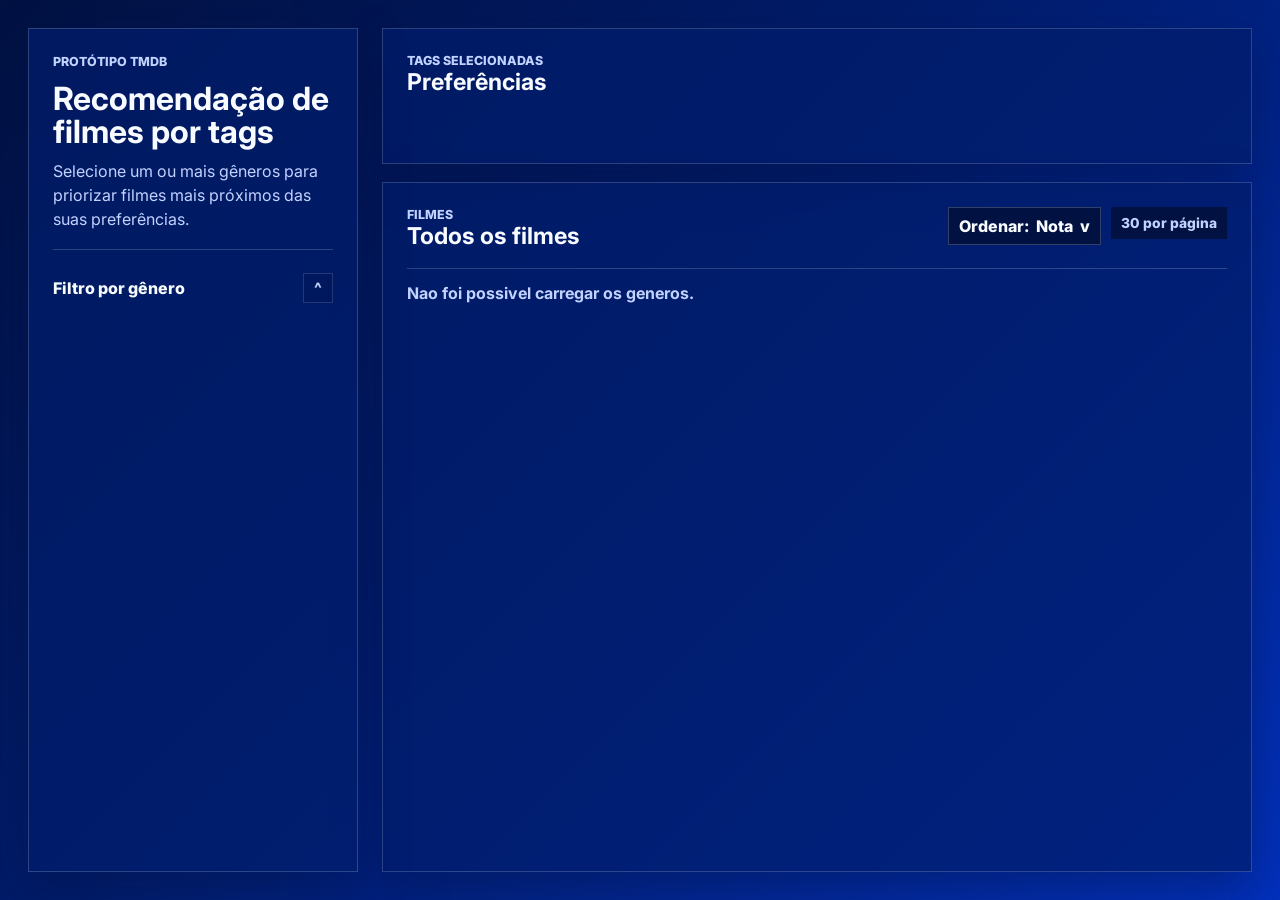
<file: filmes/filmes.html>
<!DOCTYPE html>
<html lang="pt-BR">
  <head>
    <meta charset="UTF-8" />
    <meta name="viewport" content="width=device-width, initial-scale=1.0" />
    <title>Recomendacao de Filmes por Tags</title>
    <link rel="preconnect" href="https://fonts.googleapis.com" />
    <link rel="preconnect" href="https://fonts.gstatic.com" crossorigin />
    <link
      href="https://fonts.googleapis.com/css2?family=Inter:wght@400;600;700;800&display=swap"
      rel="stylesheet"
    />
    <link rel="stylesheet" href="./recommendations.css" />
  </head>
  <body>
    <main class="recommendation-shell">
      <section class="filters-panel" aria-labelledby="pageTitle">
        <div class="intro">
          <p class="eyebrow">Protótipo TMDB</p>
          <h1 id="pageTitle">Recomendação de filmes por tags</h1>
          <p>
            Selecione um ou mais gêneros para priorizar filmes mais próximos
            das suas preferências.
          </p>
        </div>

        <div class="genres-box" role="group" aria-labelledby="genresTitle">
          <div class="genres-header">
            <h2 class="genres-title" id="genresTitle">Filtro por gênero</h2>
            <button
              class="genres-toggle"
              id="genresToggle"
              type="button"
              aria-expanded="true"
              aria-controls="genresGrid"
              aria-label="Ocultar gêneros"
            >
              <span id="genresToggleIcon" aria-hidden="true">^</span>
            </button>
          </div>
          <div class="genres-grid" id="genresGrid"></div>
        </div>
      </section>

      <div class="content-stack">
        <section class="tags-panel" aria-labelledby="tagsTitle">
          <div>
            <p class="eyebrow">Tags selecionadas</p>
            <h2 id="tagsTitle">Preferências</h2>
          </div>
          <div class="selected-tags" id="selectedTags" aria-live="polite"></div>
        </section>

        <section class="results-panel" aria-label="Filmes recomendados">
          <div class="results-summary">
            <div>
              <p class="eyebrow">Filmes</p>
              <h2 id="resultsTitle">Todos os filmes</h2>
            </div>
            <div class="results-actions">
              <div class="sort-control">
                <button
                  class="sort-toggle"
                  id="sortToggle"
                  type="button"
                  aria-expanded="false"
                  aria-controls="sortMenu"
                >
                  Ordenar: <span id="sortLabel">Nota</span>
                  <span aria-hidden="true">v</span>
                </button>
                <div class="sort-menu hidden" id="sortMenu">
                  <button type="button" data-sort="rating">Nota</button>
                  <button type="button" data-sort="popularity">Popularidade</button>
                  <button type="button" data-sort="releaseYear">Ano de lançamento</button>
                </div>
              </div>
              <span class="page-size">30 por página</span>
            </div>
          </div>

          <div class="status" id="status" role="status">Carregando filmes...</div>
          <div class="movies-grid" id="moviesGrid"></div>
          <nav class="pagination" id="pagination" aria-label="Paginação"></nav>
        </section>
      </div>
    </main>

    <script type="module" src="../scripts/pages/movieRecommendations.js"></script>
  </body>
</html>
</file>
<file: filmes/recommendations.css>
:root {
  --navy-950: #011142;
  --navy-900: #011c6b;
  --navy-800: #01258f;
  --blue-700: #0231bd;
  --blue-600: #023be6;
  --text: #f8fbff;
  --muted: #c2d2ff;
  --line: rgba(248, 251, 255, 0.18);
  --panel: rgba(1, 28, 107, 0.72);
  --panel-solid: #011c6b;
  --shadow: 0 18px 45px rgba(1, 17, 66, 0.42);
  font-family: Inter, Arial, sans-serif;
}

* {
  box-sizing: border-box;
}

html {
  min-height: 100%;
  background: var(--navy-950);
}

body {
  min-height: 100%;
  margin: 0;
  color: var(--text);
  background:
    linear-gradient(135deg, var(--navy-950) 0%, var(--navy-900) 44%, var(--blue-700) 100%),
    var(--navy-950);
}

button,
input {
  font: inherit;
}

.hidden {
  display: none !important;
}

.recommendation-shell {
  width: min(1440px, 100%);
  margin: 0 auto;
  padding: 28px;
  display: grid;
  grid-template-columns: minmax(260px, 330px) 1fr;
  gap: 24px;
}

.filters-panel,
.tags-panel,
.results-panel {
  border: 1px solid var(--line);
  background: var(--panel);
  box-shadow: var(--shadow);
}

.filters-panel {
  position: sticky;
  top: 28px;
  align-self: start;
  min-height: calc(100vh - 56px);
  padding: 24px;
}

.content-stack {
  min-width: 0;
  display: grid;
  gap: 18px;
}

.tags-panel,
.results-panel {
  padding: 24px;
}

.results-panel {
  min-height: calc(100vh - 214px);
}

.intro {
  display: grid;
  gap: 10px;
  padding-bottom: 18px;
  border-bottom: 1px solid var(--line);
}

.eyebrow,
.intro p,
.results-summary p {
  margin: 0;
}

.eyebrow {
  color: var(--muted);
  font-size: 0.78rem;
  font-weight: 800;
  letter-spacing: 0;
  text-transform: uppercase;
}

h1,
h2 {
  margin: 0;
  letter-spacing: 0;
}

h1 {
  font-size: 2rem;
  line-height: 1.05;
}

h2 {
  font-size: 1.45rem;
}

.intro p {
  color: var(--muted);
  line-height: 1.5;
}

.selected-tags {
  min-height: 38px;
  display: flex;
  flex-wrap: wrap;
  gap: 8px;
  padding-top: 14px;
}

.tag-badge {
  display: inline-flex;
  align-items: center;
  gap: 7px;
  min-height: 32px;
  padding: 6px 9px 6px 12px;
  border: 1px solid rgba(248, 251, 255, 0.28);
  background: var(--blue-600);
  color: var(--text);
  font-weight: 700;
  font-size: 0.86rem;
}

.tag-badge button {
  width: 20px;
  height: 20px;
  border: 0;
  color: var(--text);
  background: rgba(1, 17, 66, 0.36);
  cursor: pointer;
  line-height: 1;
}

.tag-badge button:hover {
  background: var(--navy-950);
}

.genres-box {
  margin: 22px 0 0;
  padding: 0;
  border: 0;
}

.genres-header {
  display: flex;
  justify-content: space-between;
  align-items: center;
  gap: 12px;
  min-height: 32px;
  margin-bottom: 8px;
}

.genres-title {
  margin: 0;
  color: var(--text);
  font-size: 1rem;
  font-weight: 800;
}

.genres-toggle {
  flex: 0 0 auto;
  width: 30px;
  height: 30px;
  display: flex;
  justify-content: center;
  align-items: center;
  padding: 0;
  border: 1px solid rgba(248, 251, 255, 0.14);
  background: rgba(1, 17, 66, 0.22);
  color: var(--muted);
  cursor: pointer;
  font-weight: 800;
}

.genres-toggle:hover {
  border-color: rgba(248, 251, 255, 0.32);
  color: var(--text);
  background: rgba(2, 49, 189, 0.34);
}

.genres-toggle span {
  line-height: 1;
}

.genres-grid {
  display: grid;
  gap: 8px;
  padding-top: 10px;
}

.genres-grid.is-collapsed {
  display: none;
}

.genre-option {
  display: grid;
  grid-template-columns: 18px 1fr;
  align-items: center;
  gap: 10px;
  min-height: 38px;
  padding: 9px 10px;
  border: 1px solid rgba(248, 251, 255, 0.16);
  background: rgba(1, 17, 66, 0.34);
  color: var(--text);
  cursor: pointer;
}

.genre-option:hover,
.genre-option:has(input:checked) {
  border-color: rgba(248, 251, 255, 0.5);
  background: var(--navy-800);
}

.genre-option input {
  width: 18px;
  height: 18px;
  accent-color: var(--blue-600);
}

.genre-option span {
  min-width: 0;
  overflow-wrap: anywhere;
  font-size: 0.94rem;
  font-weight: 700;
}

.results-summary {
  display: flex;
  justify-content: space-between;
  align-items: start;
  gap: 18px;
  padding-bottom: 18px;
  border-bottom: 1px solid var(--line);
}

.results-actions {
  flex: 0 0 auto;
  display: flex;
  align-items: start;
  gap: 10px;
}

.sort-control {
  position: relative;
}

.sort-toggle,
.sort-menu button {
  min-height: 34px;
  border: 1px solid rgba(248, 251, 255, 0.2);
  background: var(--navy-950);
  color: var(--text);
  cursor: pointer;
  font-weight: 800;
}

.sort-toggle {
  display: flex;
  align-items: center;
  gap: 7px;
  padding: 8px 10px;
}

.sort-toggle:hover,
.sort-menu button:hover,
.sort-menu button.is-active {
  background: var(--blue-600);
}

.sort-menu {
  position: absolute;
  top: calc(100% + 6px);
  right: 0;
  z-index: 2;
  width: 190px;
  display: grid;
  gap: 5px;
  padding: 6px;
  border: 1px solid rgba(248, 251, 255, 0.22);
  background: var(--navy-900);
  box-shadow: var(--shadow);
}

.sort-menu button {
  width: 100%;
  padding: 8px 9px;
  text-align: left;
}

.page-size {
  flex: 0 0 auto;
  padding: 8px 10px;
  background: var(--navy-950);
  color: var(--muted);
  font-size: 0.86rem;
  font-weight: 800;
}

.status {
  min-height: 36px;
  padding: 14px 0;
  color: var(--muted);
  font-weight: 700;
}

.movies-grid {
  display: grid;
  grid-template-columns: repeat(auto-fill, minmax(150px, 1fr));
  gap: 14px;
}

.movie-card {
  position: relative;
  min-width: 0;
  overflow: hidden;
  border: 1px solid rgba(248, 251, 255, 0.14);
  background: var(--panel-solid);
}

.movie-card.is-new {
  border: 2px solid var(--blue-600);
  box-shadow: 0 0 0 3px rgba(2, 59, 230, 0.28);
}

.new-badge {
  position: absolute;
  top: 8px;
  left: 8px;
  z-index: 1;
  padding: 5px 8px;
  background: var(--blue-600);
  color: var(--text);
  font-size: 0.72rem;
  font-weight: 900;
  text-transform: uppercase;
}

.movie-poster {
  width: 100%;
  aspect-ratio: 2 / 3;
  object-fit: cover;
  display: block;
  background: var(--navy-950);
}

.movie-placeholder {
  width: 100%;
  aspect-ratio: 2 / 3;
  display: grid;
  place-items: center;
  padding: 16px;
  background: var(--navy-950);
  color: var(--muted);
  text-align: center;
  font-weight: 800;
}

.movie-content {
  display: grid;
  gap: 9px;
  padding: 11px;
}

.movie-title {
  min-height: 42px;
  margin: 0;
  color: var(--text);
  font-size: 0.96rem;
  line-height: 1.25;
  overflow-wrap: anywhere;
}

.movie-meta {
  display: flex;
  justify-content: space-between;
  align-items: center;
  gap: 8px;
  color: var(--muted);
  font-size: 0.82rem;
  font-weight: 800;
}

.movie-rating {
  color: var(--text);
}

.movie-genres {
  display: flex;
  flex-wrap: wrap;
  gap: 5px;
}

.movie-genre {
  max-width: 100%;
  padding: 4px 6px;
  background: var(--navy-800);
  color: var(--text);
  font-size: 0.72rem;
  font-weight: 800;
  overflow-wrap: anywhere;
}

.pagination {
  display: flex;
  flex-wrap: wrap;
  gap: 8px;
  padding-top: 22px;
}

.pagination button {
  min-width: 38px;
  height: 38px;
  border: 1px solid rgba(248, 251, 255, 0.2);
  background: var(--navy-950);
  color: var(--text);
  cursor: pointer;
  font-weight: 800;
}

.pagination button:hover:not(:disabled),
.pagination button[aria-current='page'] {
  background: var(--blue-600);
}

.pagination button:disabled {
  opacity: 0.45;
  cursor: not-allowed;
}

@media (max-width: 880px) {
  .recommendation-shell {
    grid-template-columns: 1fr;
    padding: 16px;
  }

  .filters-panel,
  .tags-panel,
  .results-panel {
    min-height: auto;
  }

  .filters-panel {
    position: static;
  }

  .genres-grid {
    grid-template-columns: repeat(auto-fill, minmax(140px, 1fr));
  }
}

@media (max-width: 520px) {
  .recommendation-shell {
    padding: 10px;
    gap: 10px;
  }

  .filters-panel,
  .results-panel {
    padding: 16px;
  }

  h1 {
    font-size: 1.55rem;
  }

  .results-summary {
    flex-direction: column;
  }

  .results-actions {
    width: 100%;
    flex-wrap: wrap;
  }

  .movies-grid {
    grid-template-columns: repeat(2, minmax(0, 1fr));
    gap: 10px;
  }
}
</file>
